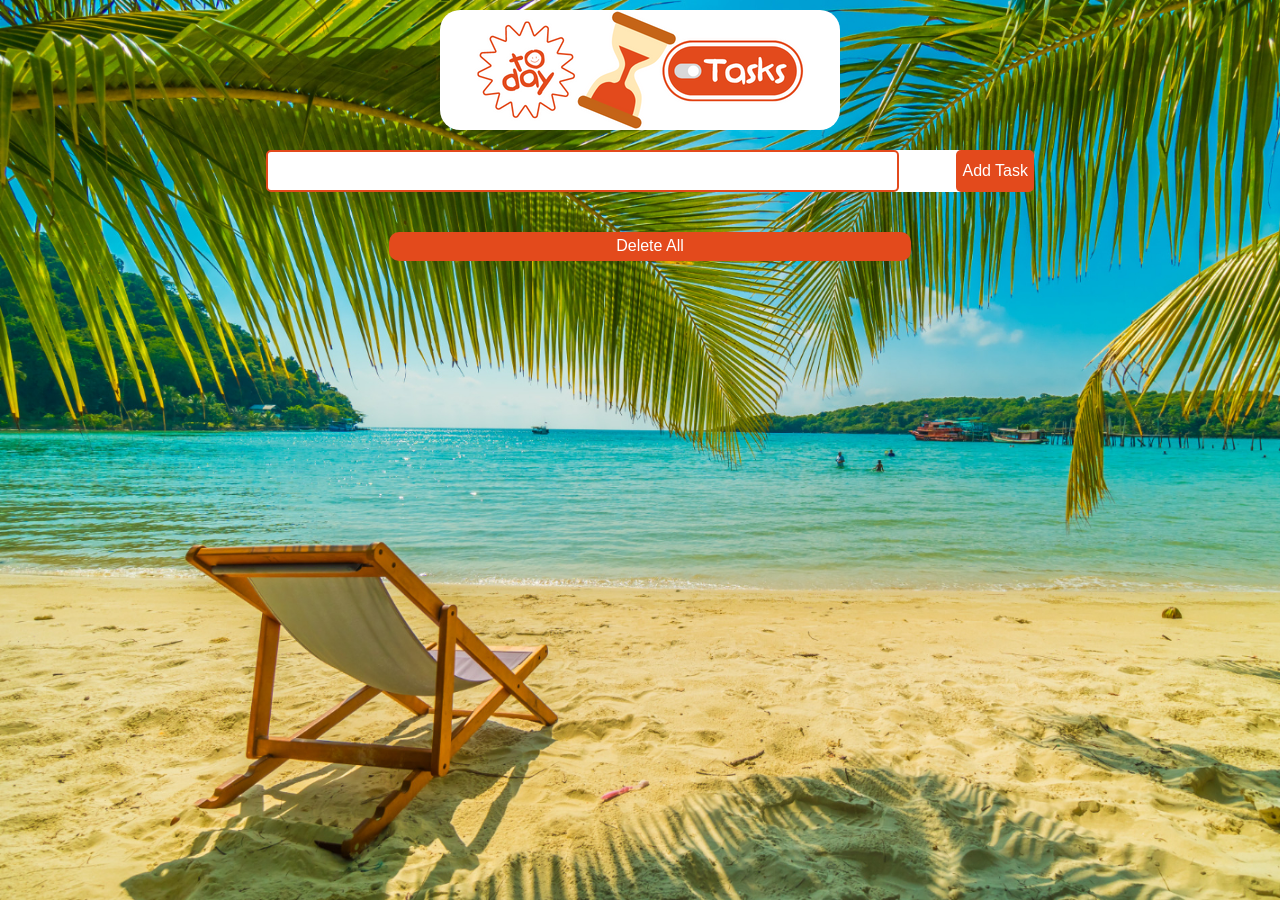
<file: index.html>
<!DOCTYPE html>
<html lang="en">
<head>
    <meta charset="UTF-8">
    <meta http-equiv="X-UA-Compatible" content="IE=edge">
    <meta name="viewport" content="width=device-width, initial-scale=1.0">
    <!-- normalize, css and font awsome  -->
    <link rel="stylesheet" href="css/normalize.css">
    <link rel="stylesheet" href="css/style.css">
    <link rel="stylesheet" href="css/all.min.css">

    <title>To-Do-list</title>
</head>
<body>
    <!-- start To-Do-list -->
    <!-- main input container holding input text and div tasks  -->
    <img src="images/To-do-list.png" alt="To-Do-list" class="to-do-list">
    <div class="container">
        <div class="input-container">
         <input type="text" id="text-input">
         <button id="task-button">Add Task</button>
        </div>
        
        <div id="tasks-container">
        </div>
        <div class="delete-all">Delete All</div>
    </div>
    <!-- End To-Do-list -->

<script src="js/master.js"></script>    
</body>
</html>
</file>
<file: css/style.css>
* {
  font-family: sans-serif;
}

@media (max-width: 768px){
  .container .input-container, .container #tasks-container {
     width: 80%;
  }
}
@media (min-width: 769px){
  .container .input-container, .container #tasks-container {
     width: 60%;
  }
}
@media (max-width: 480px){
  .to-do-list {
    width: 80%;
  }
}

body {
  background-image: url(../images/landing.png);
  min-height: 100vh;
  background-size: cover; 
}

.container .input-container {
  display: flex;
  justify-content: space-between;
  position: relative;
  top: 10%;
  left: 50%;
  transform: translateX(-50%);
  margin: 10px;
  /* border: 20px solid transparent; */
  border-radius: 10px;
  background-color: white;
}

.container .input-container #text-input {
  width: calc(80% - 5px);
  padding: 10px;
  border-radius: 5px;
  border: 2px solid rgb(227, 74, 28);
  outline: none;
}

.container .input-container button {
  border-radius: 5px;
  border: none;
  outline: none;
  background-color: rgb(227, 74, 28);
  color: white;
  margin-left: 5px;
  cursor: pointer;
}

.container #tasks-container {
  position: relative;
  left: 50%;
  transform: translateX(-50%);
  border: 10px solid transparent;
  background-color: transparent;
  border-radius: 10px;
  margin: 10px;
  overflow: hidden;
}

.container  .delete-all {
  position: relative;
  left: 50%;
  transform: translateX(-50%);
  width: 40%;
  background-color: rgb(227, 74, 28);
  color: white;
  text-align: center;
  cursor: pointer;
  border-radius: 10px;
  margin: 10px;
  padding: 5px;
}

.new-tasks {
  position: relative;
  width: calc(100% - 20px);
  padding: 15px;
  outline: none;
  margin: 20px 0px;
  background-color: white;
  border-radius: 5px;
}

#tasks-container .new-tasks span .fa-trash-can {
  position: absolute;
  right: 5%;
  top: 50%;
  transform: translateY(-50%);
  color: red;
  cursor: pointer;
}

#tasks-container .new-tasks span .fa-check-double {
  position: absolute;
  right: 15%;
  top: 50%;
  transform: translateY(-50%);
  color: rgb(227, 74, 28);
  cursor: pointer;
}

.color {
  background-color: rgb(5, 237, 121);
}

.date {
  position: absolute;
  left: 12px;
  bottom:0;
  font-size: 10px;
  color: rgb(227, 74, 28);
  border-radius: 5px;
  margin: 0;
}

.to-do-list {
  display:block; 
  margin-left:auto; 
  margin-right:auto; 
  padding: 10px;
  border-radius: 30px;
}
</file>
